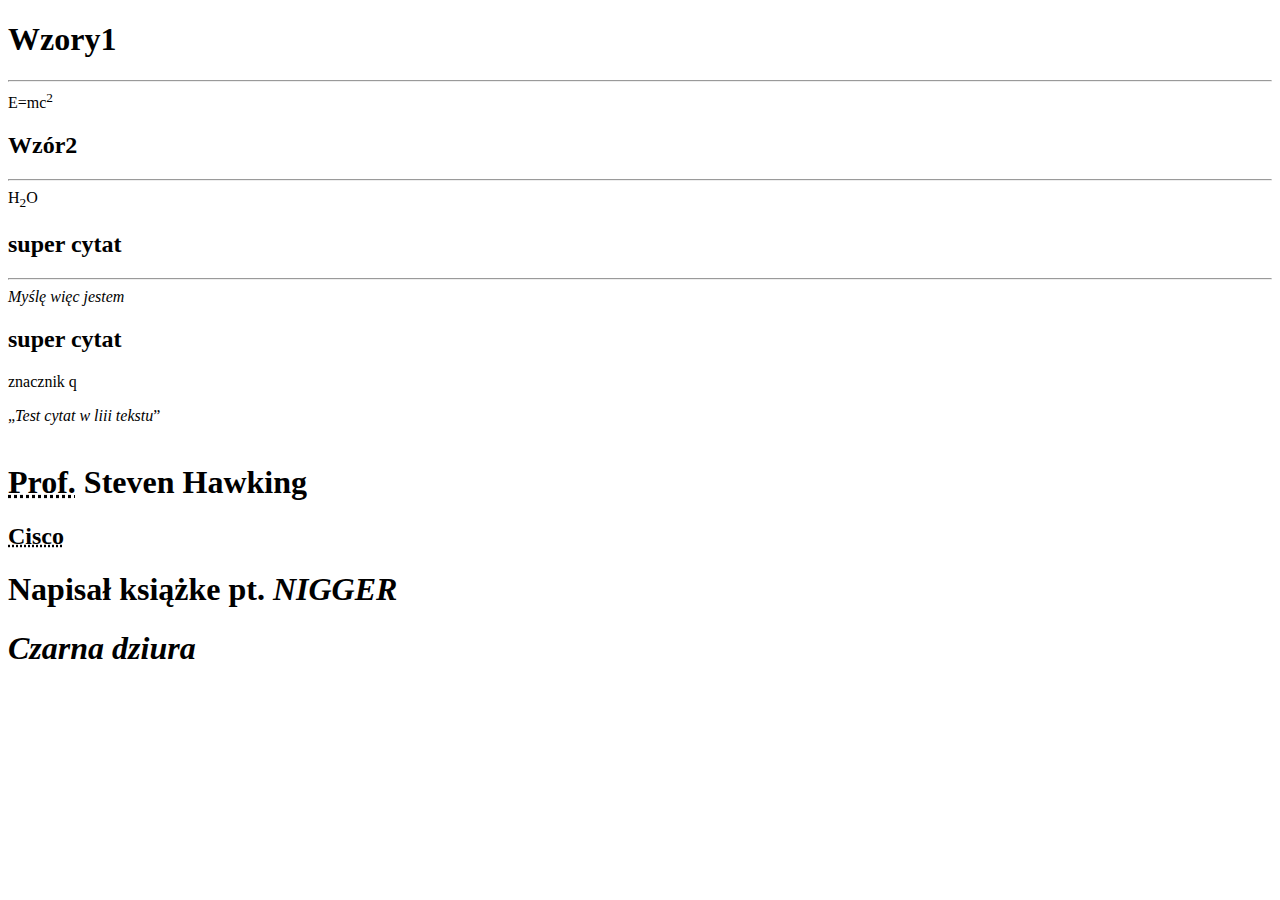
<file: SUB,SUP,EM.html>
<!DOCTYPE html>
<html lang="pl">
    <head>

    </head>
    <body>
        <main>
     <h1>Wzory1</h1>    
     <hr>E=mc<sup>2</sup></hr>
     <h2>Wzór2</h2>
     <hr>H<sub>2</sub>O</hr>
     <h2>super cytat</h2>
     <hr><em>Myślę więc jestem</em></hr>
     <h2>super cytat</h2>
     <p>znacznik q</p>
     <q><em>Test cytat w liii tekstu</em></q><br><br>
     <h1><abbr title="Profesor">Prof.</abbr> Steven Hawking</h1>
     <h2><acronym title="“Cisco” to skrót od San Francisco">Cisco</acronym></h2>
     <h1>Napisał książke pt. <cite>NIGGER</cite></h1>
     <h1><dFn>Czarna dziura</dFn></h1>
        </main>
    </body>
</file>
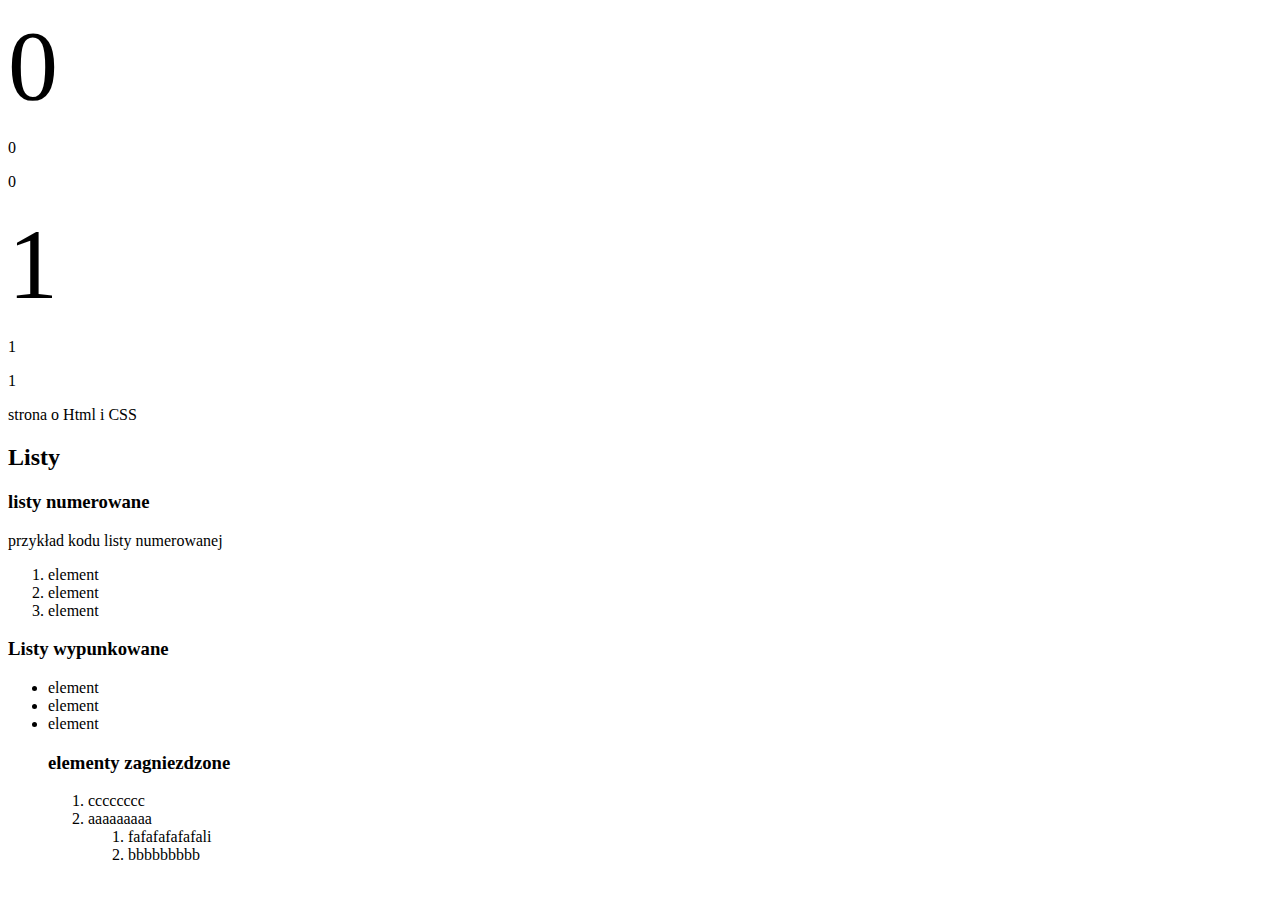
<file: Untitled-2.html>
<!DOCTYPE html>
<html lang="pl">

<head>
    <meta charset="UTF-8">
    <meta http-equiv="X-UA-Compatible" content="IE=edge">
    <meta name="viewport" content="width=device-width, initial-scale=1.0">


</head>

<body>


    <span style='font-size:100px;'>&#48;</span>
<p> &#48;</p>
<p>&#x30;</p>

<span style='font-size:100px;'>&#49;</span>
<p> &#49;</p>
<p> &#x31;</p>


    <header>strona o Html i CSS</header>
    <main>
        <article> 
            <h2>Listy</h2>
            <h3>listy numerowane</h3>
            przykład kodu listy numerowanej 
            <ol>
                <li>element </li>
                <li>element </li>
                <li>element </li>  

            </ol>
            <h3>Listy wypunkowane</h3>
            <ul>
                <li>element </li>
                <li>element </li>
                <li>element </li>
                <h3>elementy zagniezdzone</h3>
                
                
            <ol>
                <li>cccccccc</li>
                <li>aaaaaaaaa</li>
                <ol>
                    <li>fafafafafafali </li>
                        <li>bbbbbbbbb</li>

                </ol>
          
           
            </dl>



        </article>


    </main>


</body>

</html>
</file>
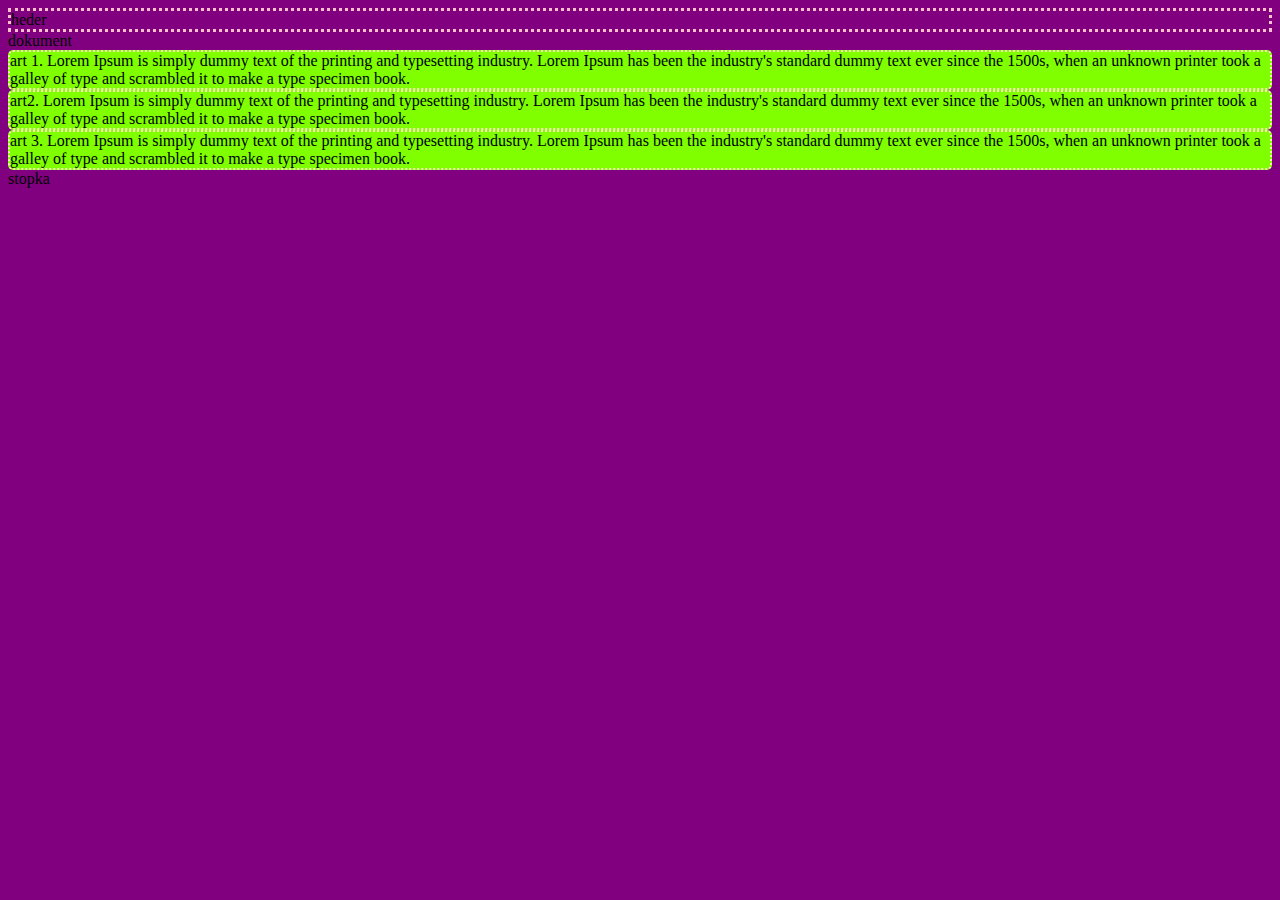
<file: nowa/Untitled-1.html>
<!DOCTYPE html>
<html lang="en">
<head>
    <meta charset="UTF-8">
    <meta http-equiv="X-UA-Compatible" content="IE=edge">
    <meta name="viewport" content="width=device-width, initial-scale=1.0">
    <link rel="stylesheet" href="moje_style.css">
    <title>Document</title>
</head>
<body>

<header class="obramowanie">heder</header>
<main class="obramownie">dokument</main>
<article class="obramowanie2" id="a1">art 1. Lorem Ipsum is simply dummy text of the printing and typesetting industry. Lorem Ipsum has been the industry's standard dummy text ever since the 1500s, when an unknown printer took a galley of type and scrambled it to make a type specimen book.</article> 
<article class="obramowanie2"  id="a2">art2. Lorem Ipsum is simply dummy text of the printing and typesetting industry. Lorem Ipsum has been the industry's standard dummy text ever since the 1500s, when an unknown printer took a galley of type and scrambled it to make a type specimen book.</article>
<article class="obramowanie2" id="a3">art 3. Lorem Ipsum is simply dummy text of the printing and typesetting industry. Lorem Ipsum has been the industry's standard dummy text ever since the 1500s, when an unknown printer took a galley of type and scrambled it to make a type specimen book.</article>
</main>


<footer class="obramoanie">stopka</footer>

    
</body>
</html>
</file>
<file: nowa/moje_style.css>
h3
{
    font-size: 40px;
    color: red

}
body
{
background-color: purple

}
.test{
font-size: large;
color: blue;
background-color: aqua;
}
.obramowanie{
border-color: pink;
border-style: dotted;
border-radius: 5;
}
.obramowanie2{
border: 2px;
border-color: bisque;
border-style: dotted;
border-radius: 5px;
background-color: chartreuse;


}

#a{
width: 40%;
font-size: large;
color: red;
background-color: yellow;
}

#b
{
float: left;


}
</file>
